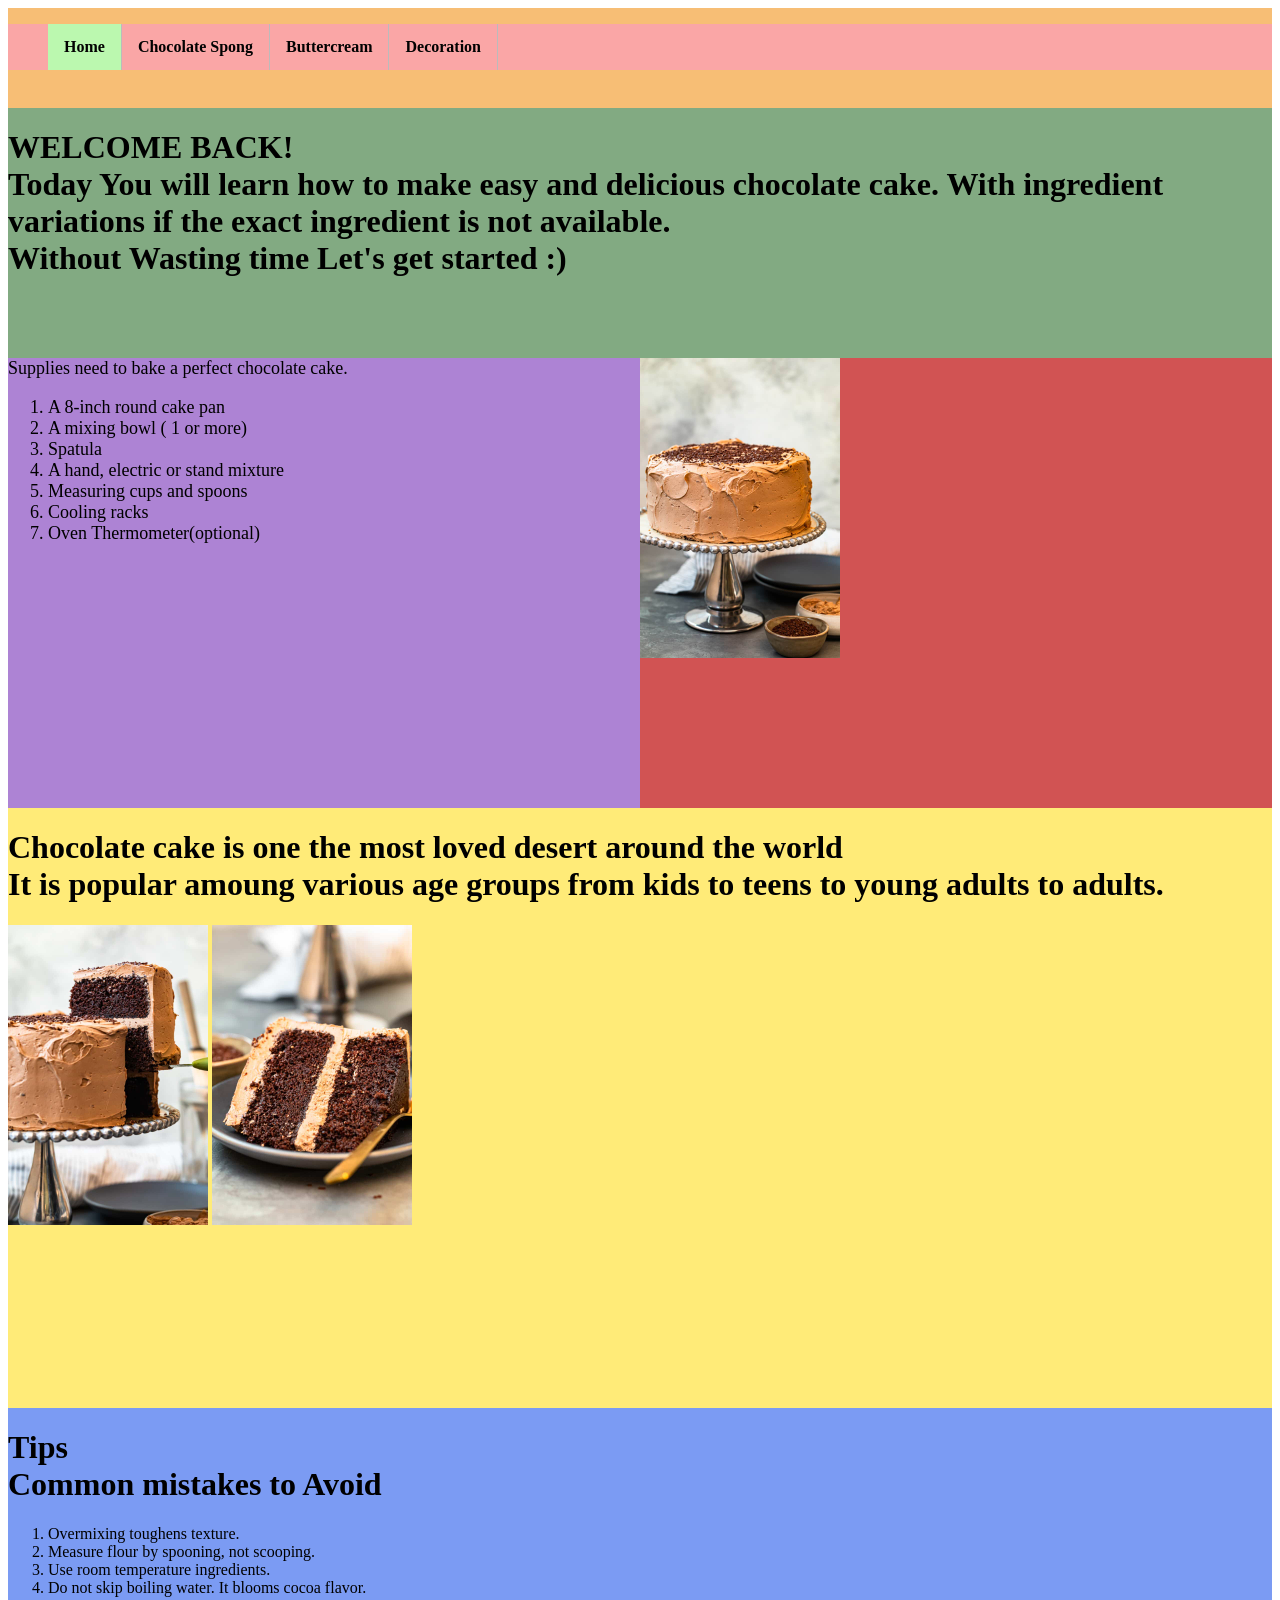
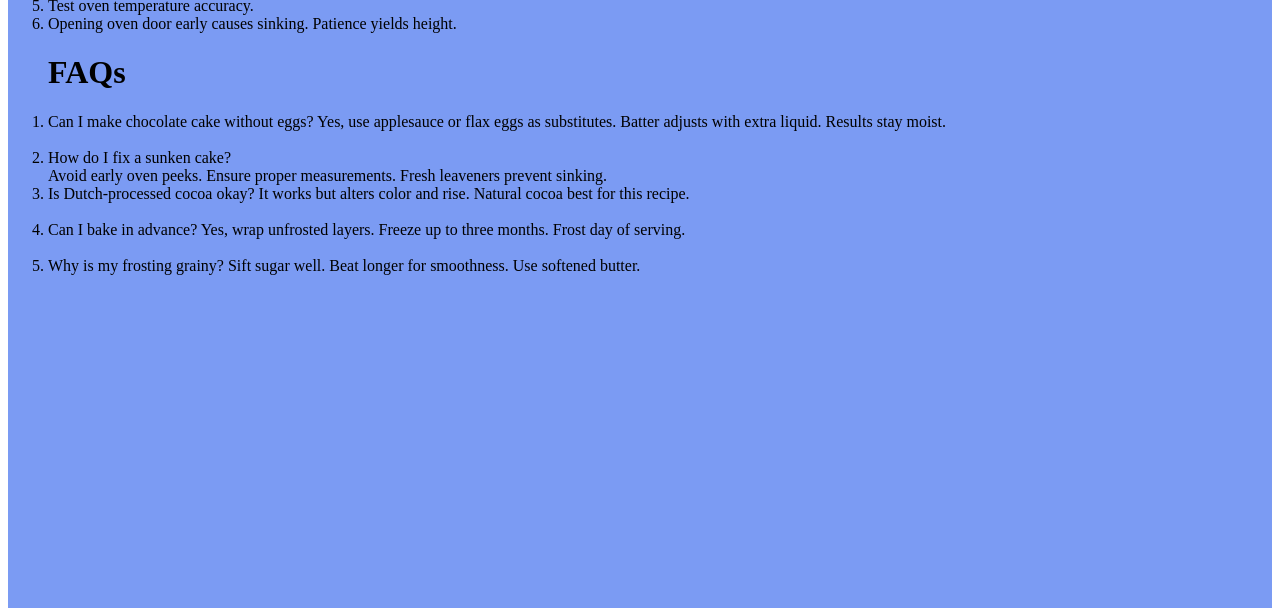
<file: index.html>
<!DOCTYPE html>
<html lang="en">
<head>
    <meta charset="UTF-8">
    <meta name="viewport" content="width=device-width, initial-scale=1.0">
    <link rel="stylesheet" href="style.css">
    <title>How to make a chocolate cake</title>
</head>
<body>
    <div class="container">
    <div class="navigation">  
        <ul>
            <li> <a class="active" href="index.html"><b>Home</b></a></li>
            <li> <a href="chocolate.html"><b>Chocolate Spong</b></a></li>
            <li> <a href="buttercream.html"><b>Buttercream</b></a></li>
            <li> <a href="decoration.html"><b>Decoration</b></a></li>
        </ul>
    </div>
    <div class="header">
        <h1>WELCOME BACK!<br>
        Today You will learn how to make easy and delicious chocolate cake.
        With ingredient variations if the exact ingredient is not available.
        <br>
        Without Wasting time Let's get started :)
        </h1>
    </div>
    <div class="ingredients">
        Supplies need to bake a perfect chocolate cake. <br>
        <ol>
            <li> A 8-inch round cake pan</li>
            <li> A mixing bowl ( 1 or more)</li>
            <li> Spatula</li>
            <li>A hand, electric or stand mixture</li>
            <li>Measuring cups and spoons</li>
            <li>Cooling racks</li>
            <li>Oven Thermometer(optional)</li>

        </ol>
    </div>
    <div class="picture">
        <img src="cake1.jpg" width="200px">
    </div>
    <div class="main">
        <h1>Chocolate cake is one the most loved desert around the world <br>
        It is popular amoung various age groups from kids to teens to young adults to adults. <br>
        </h1>
        <img src="cake2.jpg" width="200px">
        <img src="cake3.jpg" width="200px">

    </div>
    <div class="footer">
        <h1> Tips <br>
        Common mistakes to Avoid<br>
        </h1>
        <ol>
            <li>Overmixing toughens texture.</li>
            <li>Measure flour by spooning, not scooping.</li>
            <li>Use room temperature ingredients.</li>
            <li>Do not skip boiling water. It blooms cocoa flavor.</li>
            <li>Test oven temperature accuracy.</li>
            <li>Opening oven door early causes sinking. Patience yields height.</li>
        </ol>
        <ol>
        <h1>FAQs</h1>
        <li>Can I make chocolate cake without eggs?
        Yes, use applesauce or flax eggs as substitutes. Batter adjusts with extra liquid. Results stay moist.</li>
            <br>
        <li>How do I fix a sunken cake?</li>
        Avoid early oven peeks. Ensure proper measurements. Fresh leaveners prevent sinking.
            <br>
        <li>Is Dutch-processed cocoa okay?
        It works but alters color and rise. Natural cocoa best for this recipe.</li>
            <br>
        <li>Can I bake in advance?
        Yes, wrap unfrosted layers. Freeze up to three months. Frost day of serving.</li>
            <br>
        <li>Why is my frosting grainy?
        Sift sugar well. Beat longer for smoothness. Use softened butter.</li>
        <br>
        </ol>
    </div>
    </div>
</body>
</html>
</file>
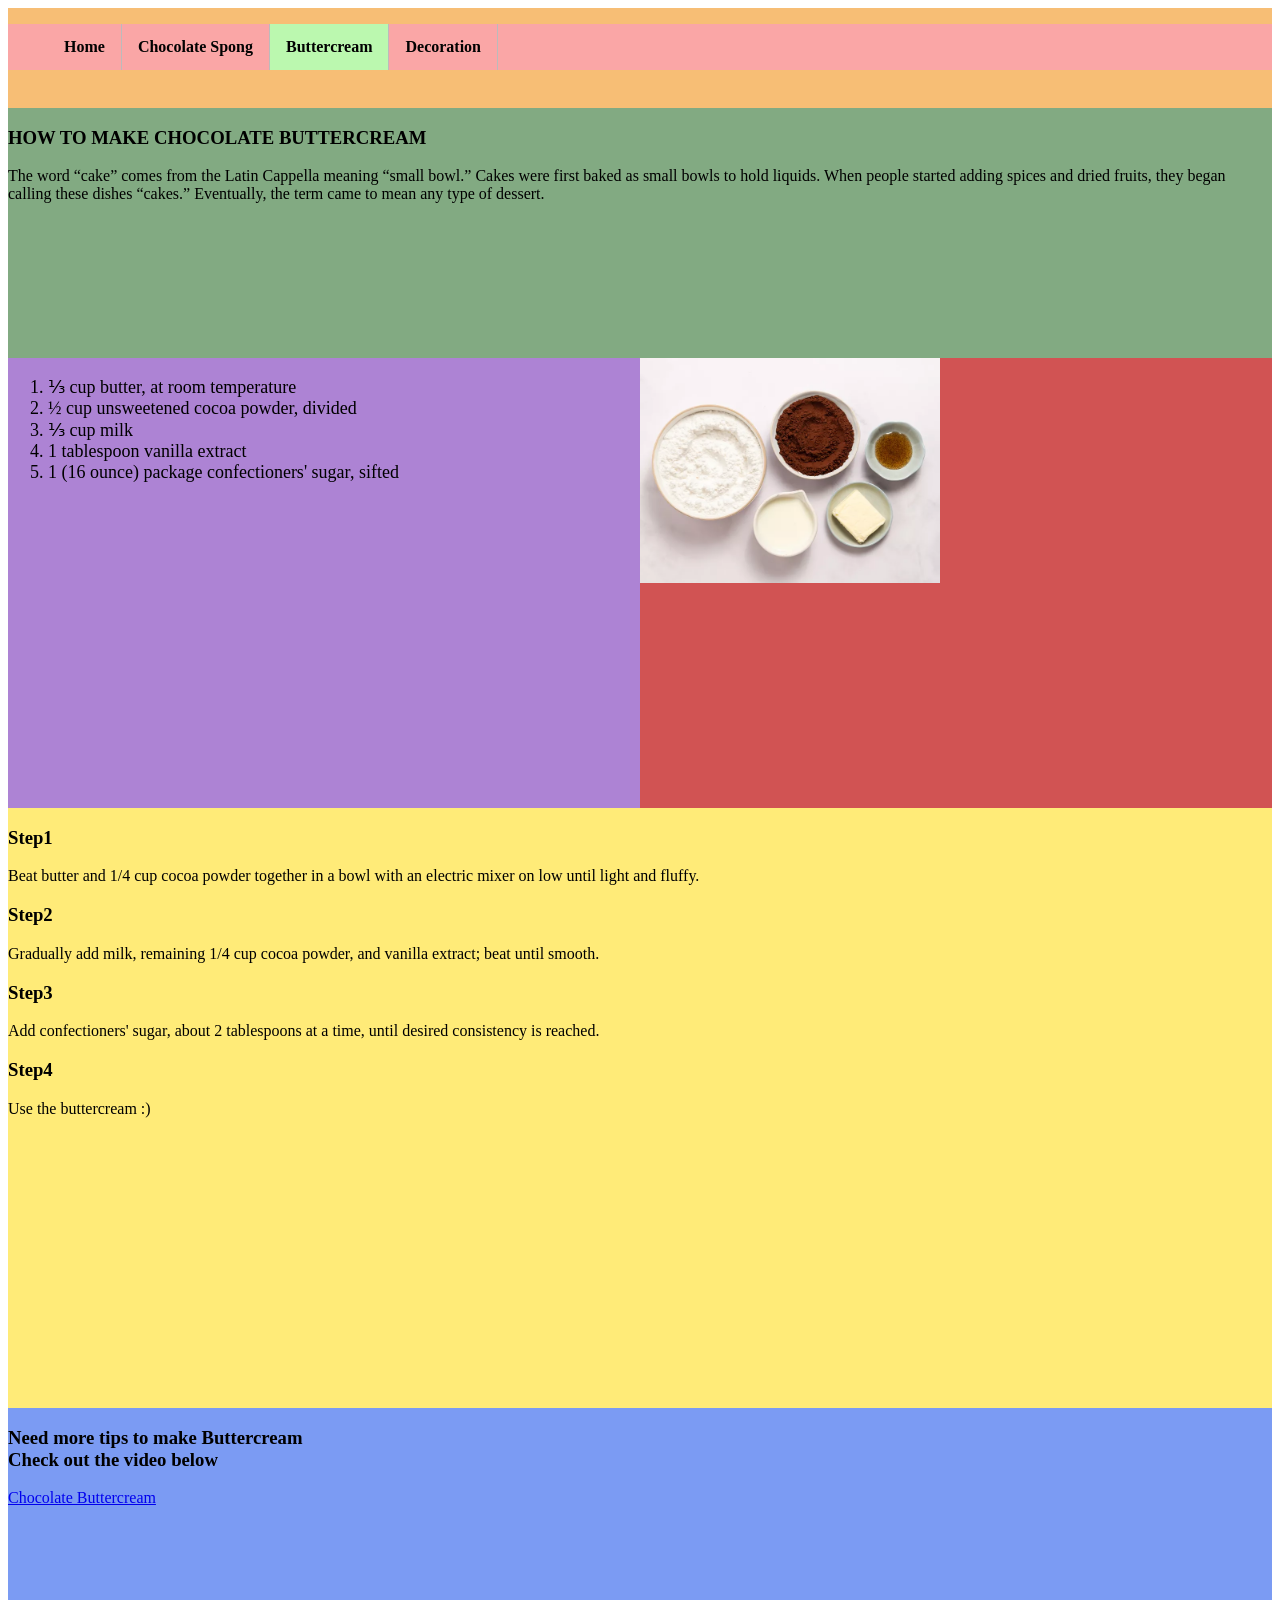
<file: buttercream.html>
<!DOCTYPE html>
<html lang="en">
<head>
    <meta charset="UTF-8">
    <meta name="viewport" content="width=device-width, initial-scale=1.0">
    <link rel="stylesheet" href="style.css">
    <title>How to make a chocolate cake</title>
</head>
<body>
    <div class="container">
    <div class="navigation">
        <ul>
            <li> <a href="index.html"><b>Home</b></a></li>
            <li> <a href="chocolate.html"><b>Chocolate Spong</b></a></li>
            <li> <a class="active" href="buttercream.html"><b>Buttercream</b></a></li>
            <li> <a href="decoration.html"><b>Decoration</b></a></li>
        </ul>
    </div>
    <div class="header">
        <h3><b>HOW TO MAKE CHOCOLATE BUTTERCREAM</b></h3>
        The word “cake” comes from the Latin Cappella meaning “small bowl.” Cakes were first baked as small bowls to hold liquids. When people started adding spices and dried fruits, they began calling these dishes “cakes.” Eventually, the term came to mean any type of dessert.


    </div>
    <div class="ingredients">
        <ol>
            <li> ⅓ cup butter, at room temperature</li>
            <li>½ cup unsweetened cocoa powder, divided</li>
            <li>⅓ cup milk</li>
            <li>1 tablespoon vanilla extract</li>
            <li>1 (16 ounce) package confectioners' sugar, sifted</li>
        </ol>
    </div>
    <div class="picture">
        <img src="cake6.webp" width="300px">
    </div>
    <div class="main">
        <h3>Step1</h3>
        Beat butter and 1/4 cup cocoa powder together in a bowl with an electric mixer on low until light and fluffy.
        <br>
        <h3>Step2</h3>
        Gradually add milk, remaining 1/4 cup cocoa powder, and vanilla extract; beat until smooth.
        <br>
        <h3>Step3</h3>
        Add confectioners' sugar, about 2 tablespoons at a time, until desired consistency is reached.
        <br>
        <h3>Step4</h3>
        Use the buttercream :)
        <br>

    </div>
    <div class="footer">
        <h3>Need more tips to make Buttercream<br>
        Check out the video below</h3>
        <a href="https://youtu.be/_YMbwx5KDMA?si=HkoI5zTVo4Tq-ql-" target="_blank">Chocolate Buttercream</a>
    </div>
    </div>
</body>
</html>
</file>
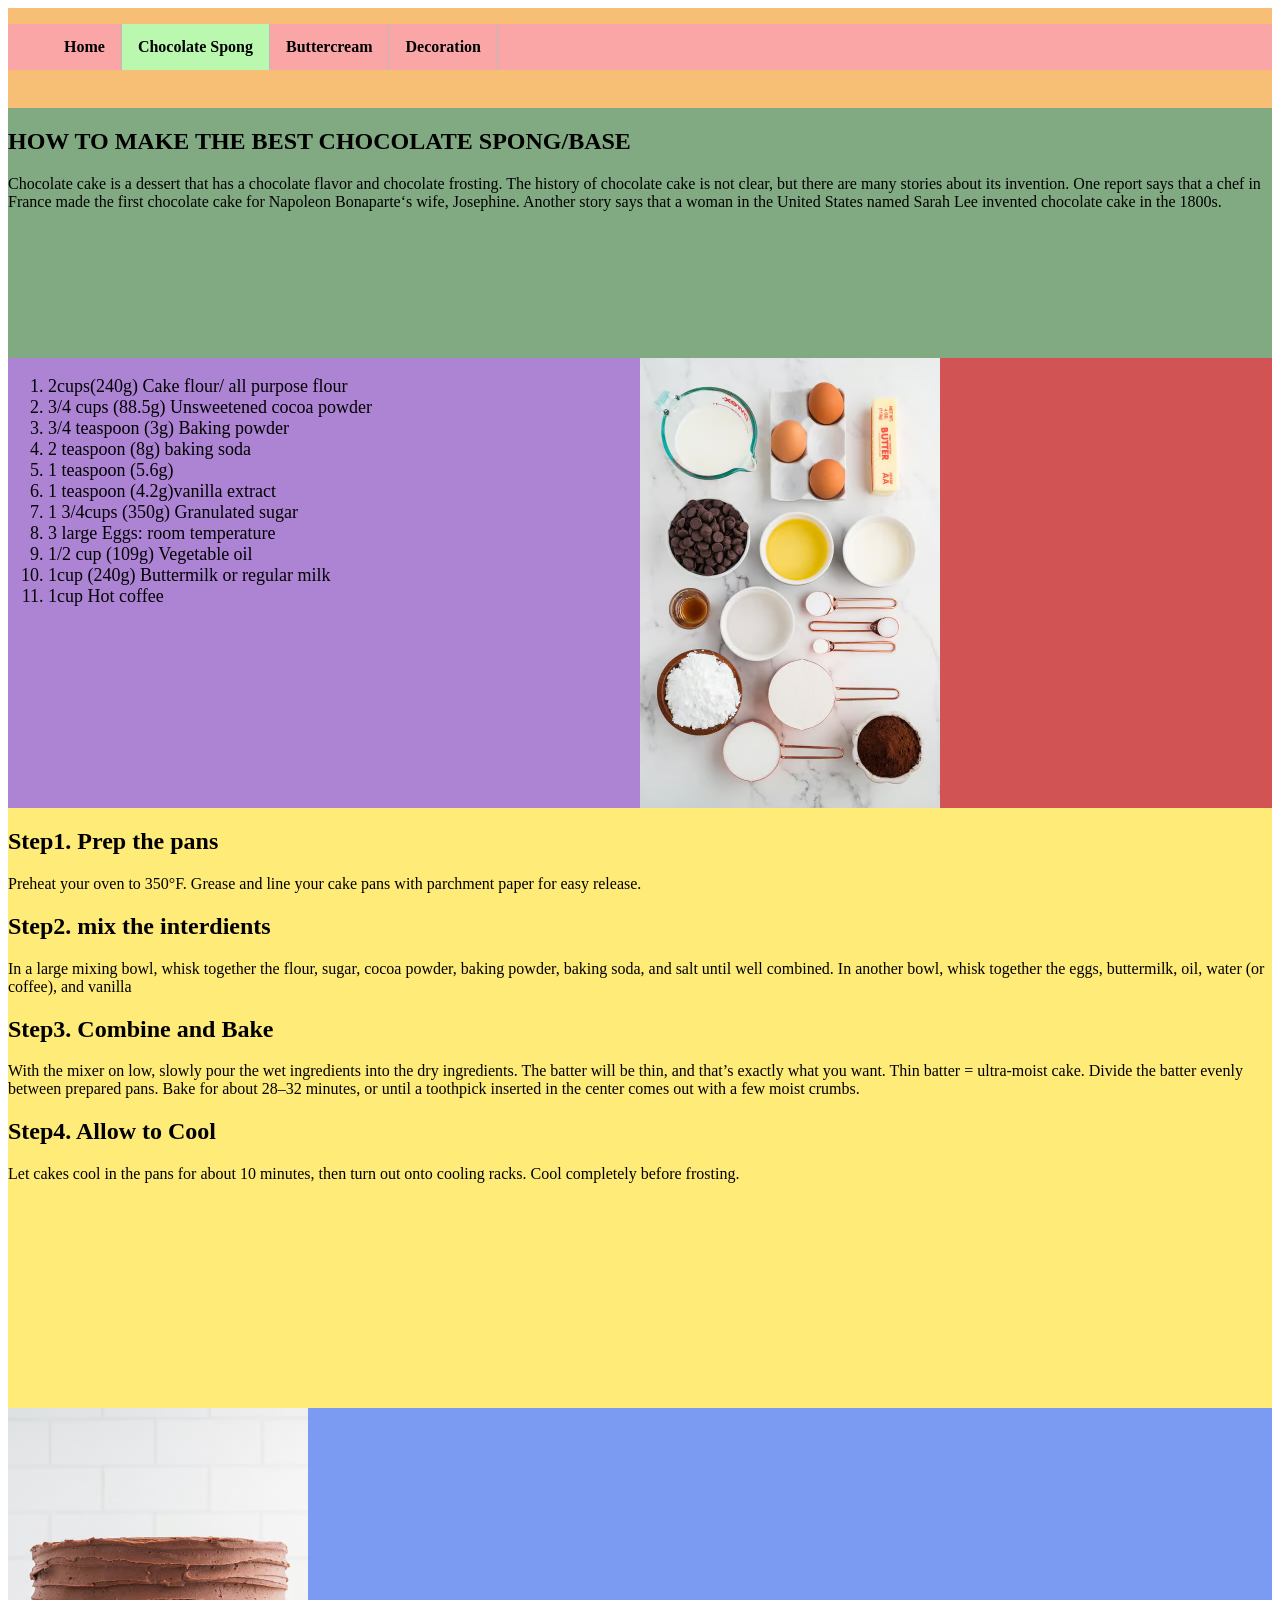
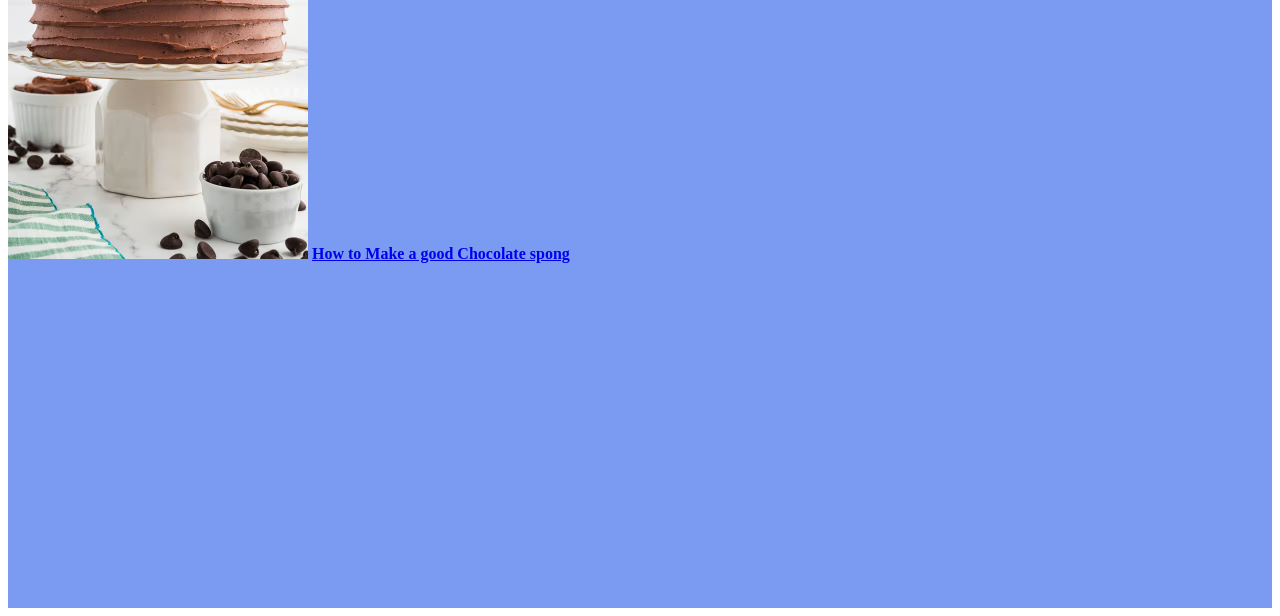
<file: chocolate.html>
<!DOCTYPE html>
<html lang="en">
<head>
    <meta charset="UTF-8">
    <meta name="viewport" content="width=device-width, initial-scale=1.0">
    <link rel="stylesheet" href="style.css">
    <title>How to make a chocolate cake</title>
</head>
<body>
    <div class="container">
    <div class="navigation">
        <ul>
            <li> <a href="index.html"><b>Home</b></a></li>
            <li> <a class="active" href="chocolate.html"><b>Chocolate Spong</b></a></li>
            <li> <a href="buttercream.html"><b>Buttercream</b></a></li>
            <li> <a href="decoration.html"><b>Decoration</b></a></li>
        </ul>
    </div>
    <div class="header">
       <h2>HOW TO MAKE THE BEST CHOCOLATE SPONG/BASE</h2>
       Chocolate cake is a dessert that has a chocolate flavor and chocolate frosting. The history of chocolate cake is not clear, but there are many stories about its invention. One report says that a chef in France made the first chocolate cake for Napoleon Bonaparte‘s wife, Josephine. Another story says that a woman in the United States named Sarah Lee invented chocolate cake in the 1800s. 
    </div>
    <div class="ingredients">
        <ol>
            <li> 2cups(240g) Cake flour/ all purpose flour</li>
            <li> 3/4 cups (88.5g) Unsweetened cocoa powder </li>
            <li>3/4 teaspoon (3g) Baking powder</li>
            <li> 2 teaspoon (8g) baking soda</li>
            <li>1 teaspoon (5.6g)</li>
            <li>1 teaspoon (4.2g)vanilla extract</li>
            <li>1 3/4cups (350g) Granulated sugar</li> 
            <li>3 large Eggs: room temperature</li>
            <li> 1/2 cup (109g) Vegetable oil</li>
            <li>1cup (240g) Buttermilk or regular milk</li>
            <li>1cup Hot coffee </li>
        </ol>
    </div>
    <div class="picture">
        <img src="cake4.avif" width="300px">
    </div>
    <div class="main">
        <h2>Step1. Prep the pans</h2>
        Preheat your oven to 350°F.
        Grease and line your cake pans with parchment paper for easy release.
        <br>
        <h2>Step2. mix the interdients</h2>
        In a large mixing bowl, whisk together the flour, sugar, cocoa powder, baking powder, baking soda, and salt until well combined.
        In another bowl, whisk together the eggs, buttermilk, oil, water (or coffee), and vanilla
        <br>
        <h2>Step3. Combine and Bake</h2>
        With the mixer on low, slowly pour the wet ingredients into the dry ingredients.

        The batter will be thin, and that’s exactly what you want. Thin batter = ultra-moist cake.

        Divide the batter evenly between prepared pans.

        Bake for about 28–32 minutes, or until a toothpick inserted in the center comes out with a few moist crumbs.
        <br>
        <h2>Step4. Allow to Cool</h2>
        Let cakes cool in the pans for about 10 minutes, then turn out onto cooling racks. Cool completely before frosting.
        <br>
    </div>
    <div class="footer">
        <img src="cake14.avif" width="300px">
         <a href="https://youtu.be/kQ05HNAsfu4?si=wtbdFsbpC_2YkFP9" target="_blank"><b> How to Make a good Chocolate spong</b></a>
         
    </div>

</div>
     
</body>
</html>
</file>
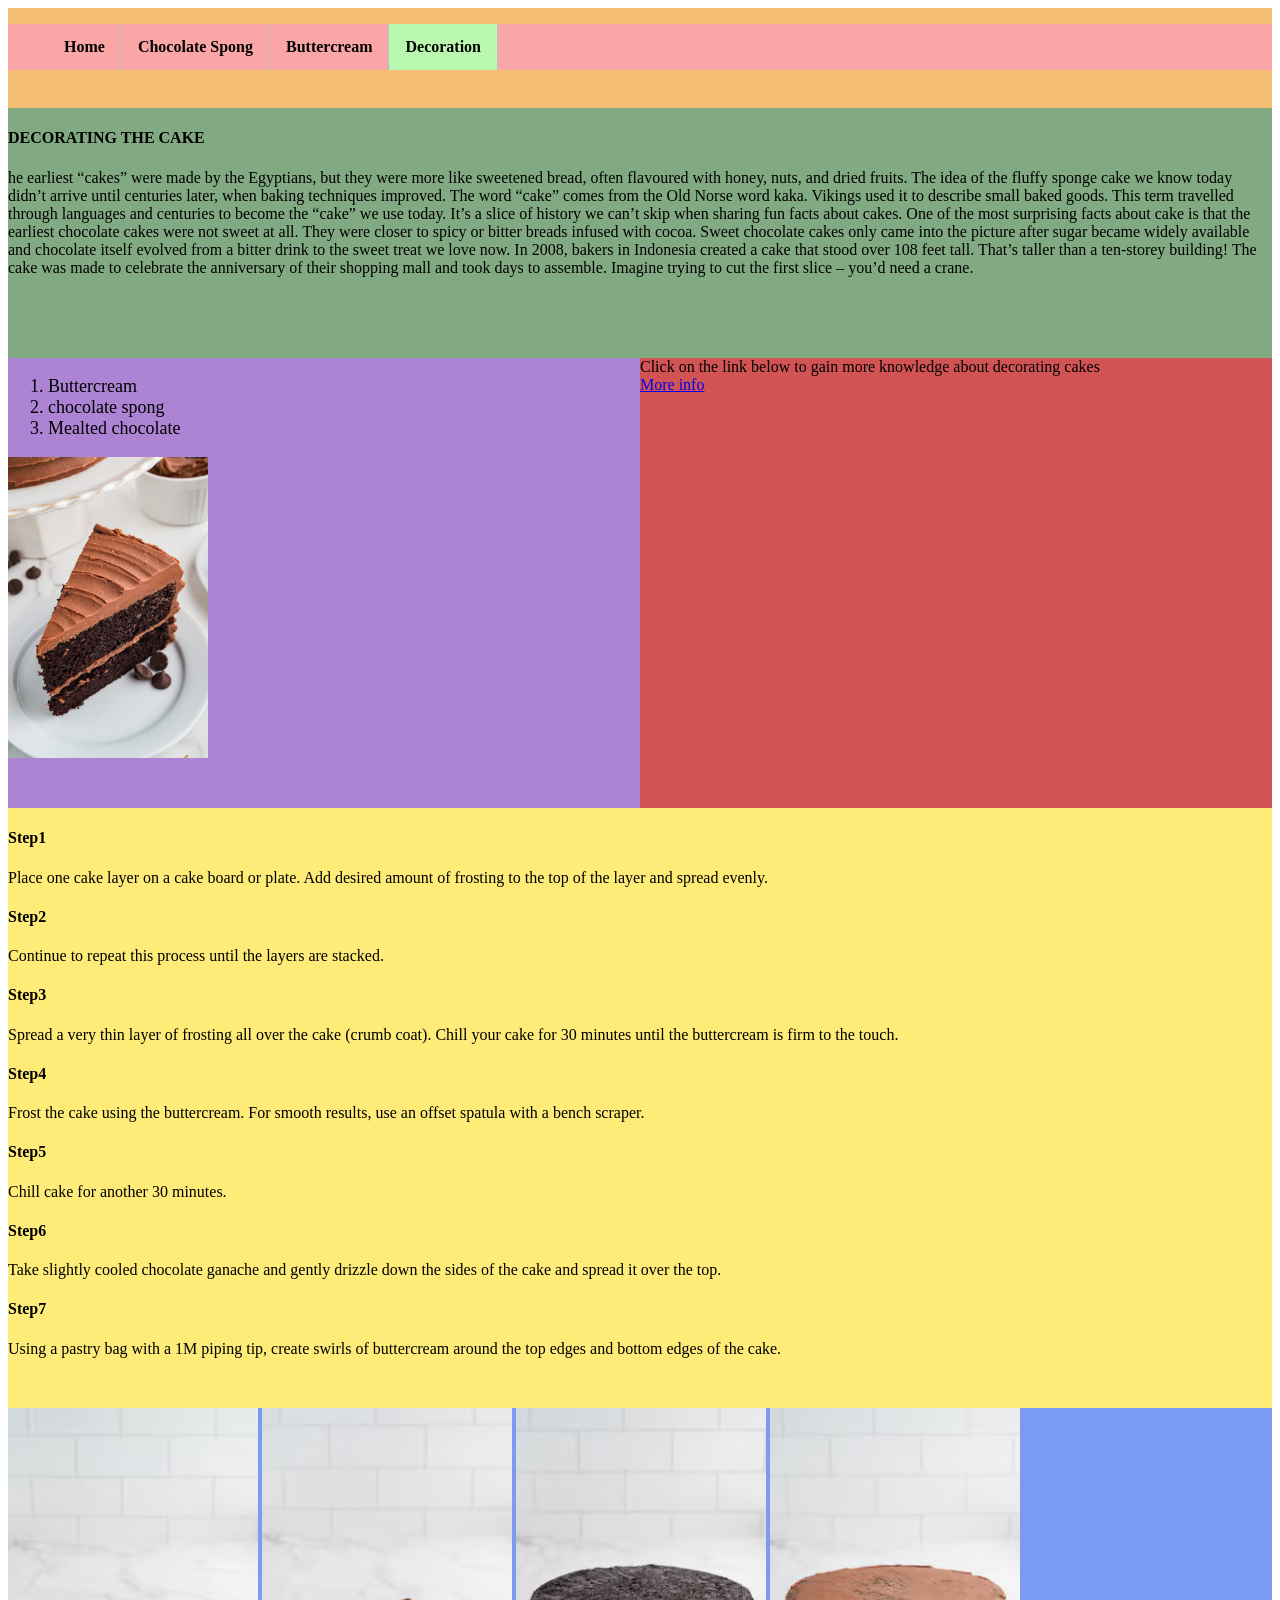
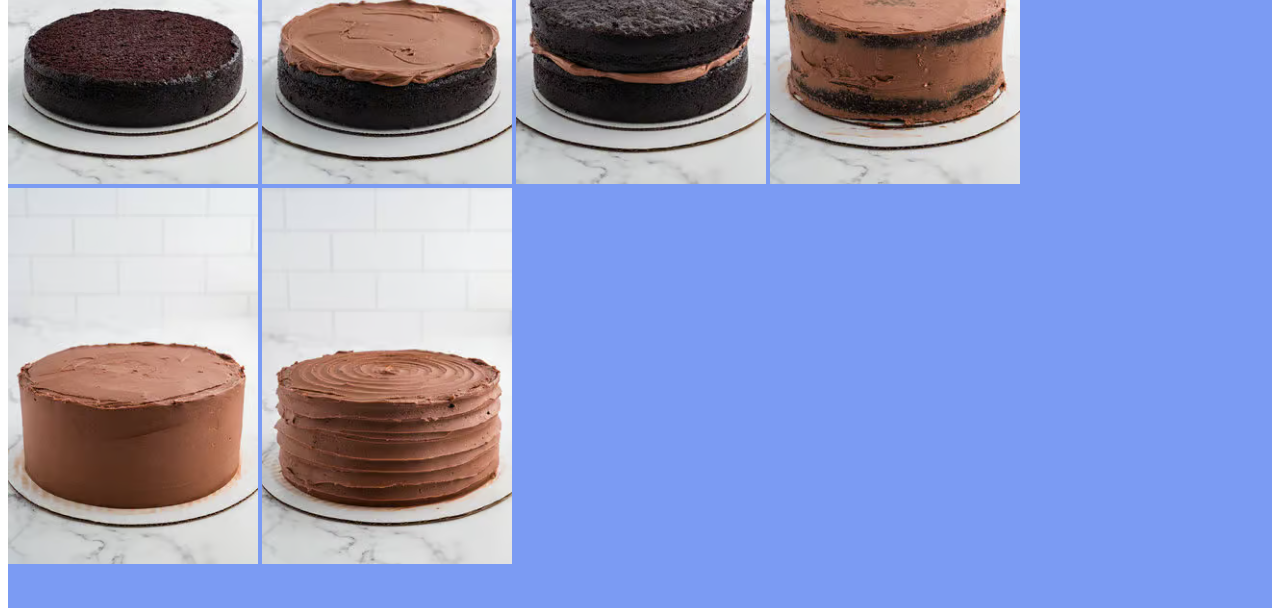
<file: decoration.html>
<!DOCTYPE html>
<html lang="en">
<head>
    <meta charset="UTF-8">
    <meta name="viewport" content="width=device-width, initial-scale=1.0">
    <link rel="stylesheet" href="style.css">
    <title>How to make a chocolate cake</title>
</head>
<body>
    <div class="container">
    <div class="navigation">
        <ul>
            <li> <a href="index.html"><b>Home</b></a></li>
            <li> <a href="chocolate.html"><b>Chocolate Spong</b></a></li>
            <li> <a href="buttercream.html"><b>Buttercream</b></a></li>
            <li> <a class="active" href="decoration.html"><b>Decoration</b></a></li>
        </ul>
    </div>
    <div class="header">
        <h4><b>DECORATING THE CAKE</b></h4> 
        <Tarea></Tarea>he earliest “cakes” were made by the Egyptians, but they were more like sweetened bread, often flavoured with honey, nuts, and dried fruits. The idea of the fluffy sponge cake we know today didn’t arrive until centuries later, when baking techniques improved.
        The word “cake” comes from the Old Norse word kaka. Vikings used it to describe small baked goods. This term travelled through languages and centuries to become the “cake” we use today. It’s a slice of history we can’t skip when sharing fun facts about cakes.
        One of the most surprising facts about cake is that the earliest chocolate cakes were not sweet at all. They were closer to spicy or bitter breads infused with cocoa. Sweet chocolate cakes only came into the picture after sugar became widely available and chocolate itself evolved from a bitter drink to the sweet treat we love now.
        In 2008, bakers in Indonesia created a cake that stood over 108 feet tall. That’s taller than a ten-storey building! The cake was made to celebrate the anniversary of their shopping mall and took days to assemble. Imagine trying to cut the first slice – you’d need a crane.

    </div>
    <div class="ingredients">
        <ol>
        <li>Buttercream</li>
        <li>chocolate spong</li>
        <li>Mealted chocolate</li>
        </ol>
        <img src="cake15.avif" width="200px">

    </div>
    <div class="picture">
        Click on the link below to gain more knowledge about decorating cakes<br>
        <a href="https://cakebycourtney.com/the-best-chocolate-cake/" target="_blank">More info</a>
    </div>
    <div class="main">
        <h4>Step1</h4>
        Place one cake layer on a cake board or plate. Add desired amount of frosting to the top of the layer and spread evenly.
        <h4>Step2</h4>
        Continue to repeat this process until the layers are stacked.
        <br>
        <h4>Step3</h4>
        Spread a very thin layer of frosting all over the cake (crumb coat). Chill your cake for 30 minutes until the buttercream is firm to the touch.
        <br>
        <h4>Step4</h4>
        Frost the cake using the buttercream. For smooth results, use an offset spatula with a bench scraper.
        <br>
        <h4>Step5</h4>
        Chill cake for another 30 minutes.
        <br>
        <h4>Step6</h4>
        Take slightly cooled chocolate ganache and gently drizzle down the sides of the cake and spread it over the top.
        <br>
        <h4>Step7</h4>
        Using a pastry bag with a 1M piping tip, create swirls of buttercream around the top edges and bottom edges of the cake.
        <br>


    </div>
    <div class="footer">
        <img src="cake8.avif" width="250px">
        <img src="cake9.avif" width="250px"> 
        <img src="cake10.avif" width="250px"> 
        <img src="cake11.avif" width="250px"> 
        <img src="cake12.avif" width="250px"> 
        <img src="cake13.avif" width="250px">  
    </div>
    </div>
</body>
</html>
</file>
<file: style.css>
.container{
    display: grid;
    grid-template-columns: 4fr 4fr;
    grid-template-rows: 100px 250px 450px 600px 800px;
}
.navigation{
    grid-column: 1/3;
    grid-row: 1/2;
    background-color: rgb(247, 190, 117);
}
.header{
    grid-column: 1/3;
    grid-row: 2/3;
    background-color: rgb(130, 170, 130);
    font-family: Cambria, Cochin, Georgia, Times, 'Times New Roman', serif;
}
.ingredients{
    grid-column: 1/2;
    grid-row: 3/4;
    grid-column-start: span 1;
    grid-column-end: span 2;
    background-color: rgb(173, 131, 212);
    font-size: large;
    font-family: fantasy;
}
.picture{
    grid-column: 1/2;
    grid-row: 3/4;
    grid-column-start: span 2;
    grid-column-end: span 3;
    background-color: #d15353;
}
.main{
    grid-column: 1/3;
    grid-row: 4/5;
    background-color: rgb(255, 235, 120);
    font-family: fantasy;
}
.footer{
    grid-column: 1/3;
    grid-row: 5/6;
    background-color: rgb(123, 155, 243);
    font-family: fantasy;
}

ul{
    display: block;
    text-align: center;
    list-style-type: none;
    overflow: hidden;
    background-color: #faa6a6;   
}
ul li {
    float: left;
    border-right:1px solid #bbbbbb;
}
ul li a{
  display: block;
  color: rgb(2, 2, 2);
  text-align: center;
  padding: 14px 16px;
  text-decoration: none;
}
ul li a.active{
    background-color: rgb(187, 248, 175);
}
</file>
